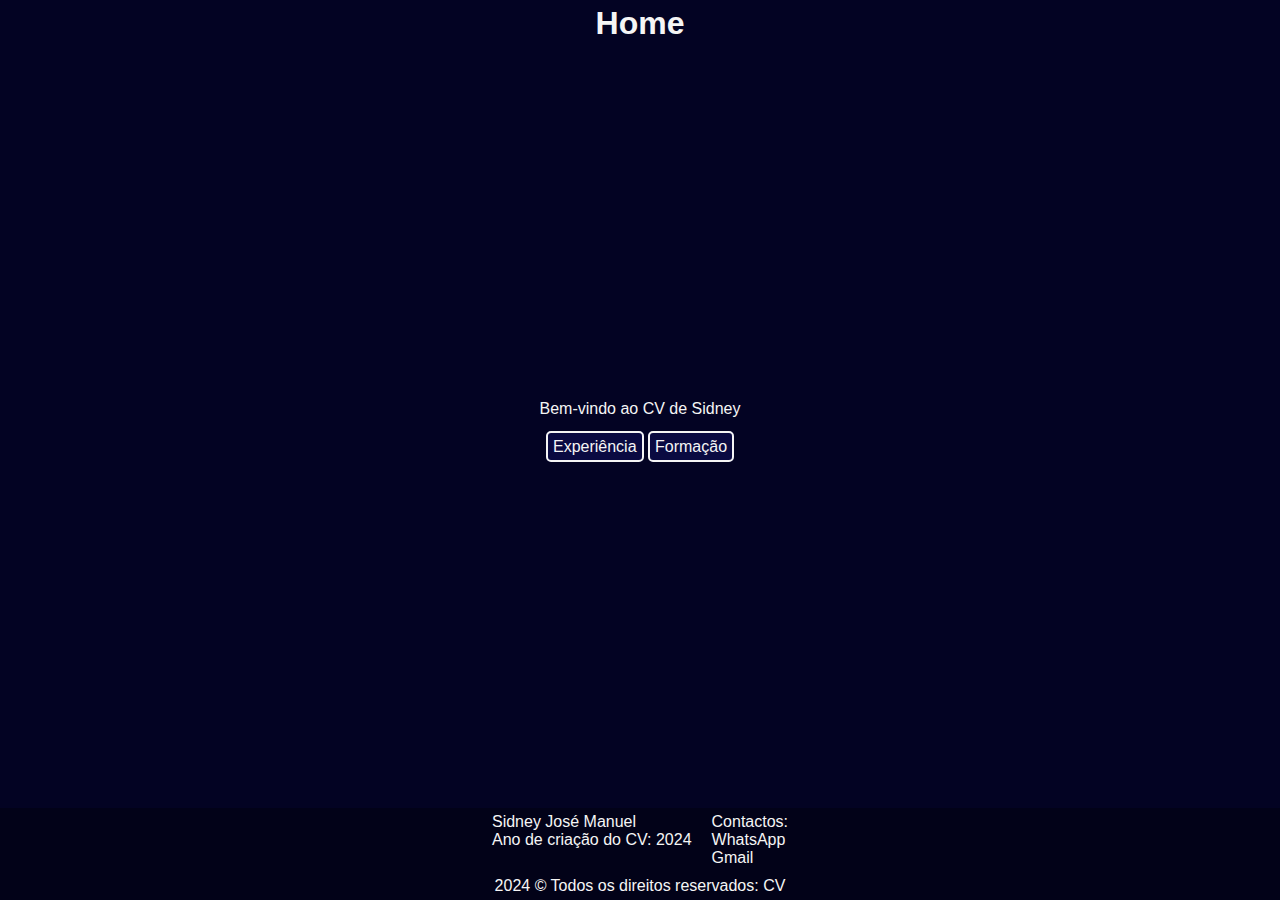
<file: index.html>
<!DOCTYPE html>
<html lang="en">
<head>
    <meta charset="UTF-8">
    <meta name="viewport" content="width=device-width, initial-scale=1.0">
    <link rel="stylesheet" href="css/estilo.css">
    <title>Document</title>
</head>
<body>

    <div class="container">

        <header>
            <h1>Home</h1>
        </header>
        
        <main>

            <div class="content">
                <p>
                    Bem-vindo ao CV de Sidney
                </p>
                
            </div>

            <div class="tags">
                <a href="public/Experiência.html" id="links">Experiência</a>
                <a href="public/Formação.html" id="links">Formação</a>
            </div>
            
        </main>

        
        <footer>
            <div class="informacao">
                <div class="info">
                    <p>Sidney José Manuel</p>
                        <p>Ano de criação do CV: 2024</p>
                </div>
    
                <div class="contactos">
                    Contactos:
                    <a href="https://wa.me/866867102">WhatsApp</a>
                    <a href="https://mailto:sidneyjosemanuel04@gmail.com">Gmail</a>
                </div>
            </div>
            
            <p>2024 © Todos os direitos reservados: CV</p>
            
        </footer>
    </div>

</body>
</html>
</file>
<file: css/estilo.css>
*{
    margin: 0;
    padding: 0;
    box-sizing: border-box;
}

header{
    color: whitesmoke;
    padding: 5px;
    text-align: center;
    margin-left: 20px;
    margin-right: 20px;
    margin-bottom: 20px;
}

header h1{
    color: whitesmoke;
}

html, body{
    height: 100%;
}

body{
    display: flex;
    flex-direction: column;
    font-family: Arial, Helvetica, sans-serif;
    background-color: rgb(3, 3, 35);
    color: rgb(192, 177, 177);
}

.tags{
    margin-top: 20px;
    text-align: center;
    margin-bottom: 40px;
}

#links{
    text-decoration: none;
    color: whitesmoke;
    border: 2px solid whitesmoke;
    padding: 5px;
    border-radius: 5px;
    background-color: rgb(10, 10, 65);
    transition: background-color 0.5s ease, transform 0.5s ease;
}

#links:hover{
    background-color: whitesmoke;
    color: black;
    transform: scale(1.1);
}

main{
    flex: 1;
    margin-left: 20px;
    margin-right: 20px;
    align-content: center;
}

footer{
    background-color: rgb(2, 2, 24);

    padding: 5px;
    color: whitesmoke;
    text-align: center;
}

.informacao{
    justify-content: center;
    display: flex;
    margin-bottom: 10px;
    gap: 20px;

}

.info{
    text-align: left;
}

.contactos{
    display: flex;
    flex-direction: column;
    text-align: left;
}

.contactos a{
    text-decoration: none;
    color: whitesmoke;
    transition: 0.3s;
}

.contactos a:hover{
    text-decoration: underline;
}

.container{
    display: flex;
    flex-direction: column;
    min-height: 100vh;
}

.content{
    margin-top: 20px;
    color: whitesmoke;
    text-align: center;
}
</file>
